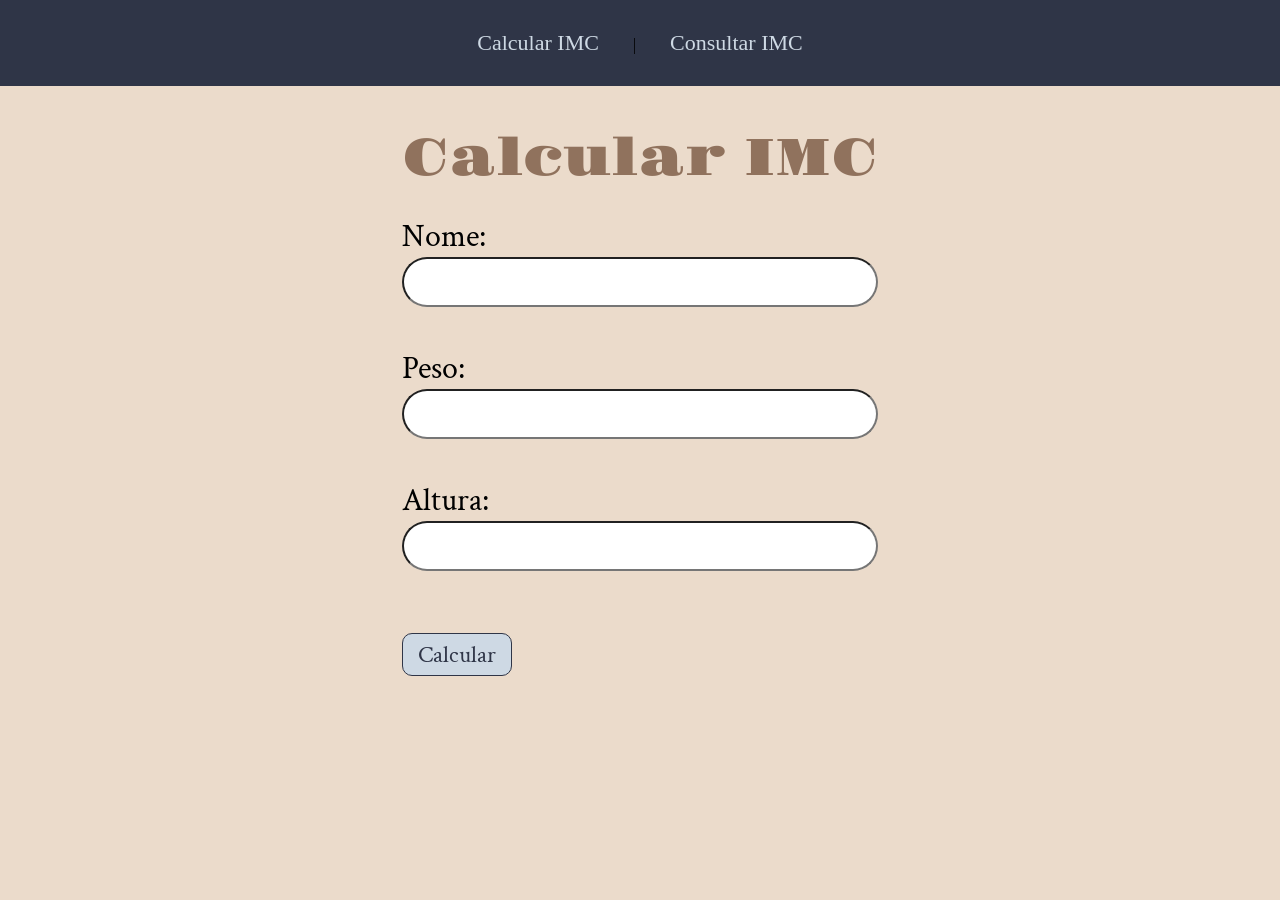
<file: templates/index.html>
<!DOCTYPE html>
<html lang="pt-br">
<head>
    <meta charset="UTF-8">
    <meta name="viewport" content="width=device-width, initial-scale=1.0">
    <title>Calcular IMC</title>
    <link rel="stylesheet" href="/static/styles/style.css">
</head>
<body>
    
    <nav>
        <a href="/">Calcular IMC</a> |
        <a href="/consultar">Consultar IMC</a>
    </nav>

    <div class="formulario">
        <form action="/calcular_imc" method="post" class="imc_formulario">
            <h2>Calcular IMC</h2>
            <label for="nome">Nome:</label>
            <input required type="text" name="nome" id="nome"><br>

            <label for="peso">Peso:</label>
            <input required type="text" step="0.01" min="0" name="peso" id="peso"><br>

            <label for="altura">Altura:</label>
            <input required type="text" step="0.01" min="0" name="altura" id="altura"><br>

            <div class="enviar">
                <button type="submit" class="enviar">Calcular</button>
            </div>
        </form>
    </div>

</body>
</html>

</body>
</html>
</file>
<file: static/styles/style.css>
@import url('https://fonts.googleapis.com/css2?family=Gravitas+One&display=swap');
@import url('https://fonts.googleapis.com/css2?family=Crimson+Text:ital,wght@0,400;0,600;0,700;1,400;1,600;1,700&display=swap');

:root{
    --fonte-titulo: 'Gravitas One', sans-serif;
    --fonte-conteudo: 'Crimson Text', sans-serif;
    --cor-fundo: #ebdbcb;
    --cor-titulo: #90725d;
    --cor-margem: #2f3547;
    --cor-botao: #ced9e4;
}


*{
    margin: 0;
    padding: 0;
}

body{
    background-color:var(--cor-fundo);
}

nav {
    background-color: var(--cor-margem);
    padding: 30px;
    text-align: center;
}

nav a{
    color: var(--cor-botao);
    text-decoration: none;
    font-size: 22px;
    font-weight: 500;
    margin: 0 30px;
}


.formulario{
    display: grid;
    grid-template-columns: auto;
    place-items: center;
    font-family: var(--fonte-conteudo);
    font-size: 18px;
    position: relative;
    top: -60px;
}

.formulario h2{
    font-family: var(--fonte-titulo);
    font-size: 52px;
    font-weight: 100;
    text-align: center;
    margin-top: 10px;
    padding-bottom: 24px;
    color: var(--cor-titulo);
}

.imc_formulario{
    display: grid;
    grid-template-columns: auto;
    padding: 40px;
    margin-top: 50px;
    font-size: 32px;
}

.imc_formulario input[type="text"]{
    font-family: var(--fonte-conteudo);
    border-radius: 50px;
    padding: 10px 15px;
    font-size: 20px;
}

.imc_formulario input[type="text"]:hover{
    background-color: #bcbcbc66;

}

.enviar [type="submit"]{
    font-family: var(--fonte-secundaria);
    font-size: 24px;
    color: var(--cor-margem);
    background-color: var(--cor-botao);
    border: 1px solid var(--cor-margem);
    border-radius: 10px;
    padding: 5px 15px;
    cursor: pointer;
    position: relative;
    top: 20px;
}

    /*CSS da consulta */


    .ver_imc{
        display: grid;
        grid-template-columns: auto;
        place-items: center;
    
    }
     
    .ver_imc h2{
        font-family: var(--fonte-titulo);
        font-size: 52px;
        font-weight: 100;
        text-align: center;
        margin-top: 26px;
        padding-bottom: 24px;
        color: var(--cor-titulo);
    }
     
    .ver_imc_tabela{
        width: 80%;
        border-collapse: collapse;
        font-family: var(--fonte-conteudo);
    }
     
    .ver_imc_tabela th, .ver_imc_tabela td{
        border: 2px solid var(--cor-fundo);
        padding: 15px;
        text-align: center;
        font-size: 18px;
    }
     
    .ver_imc_tabela th {
        background-color: var(--cor-margem);
        font-weight: 600;
        font-size: 24px;
        color: white;
    }
     
    .ver_imc_tabela td {
        background-color: #ffffffb0;
        font-size: 24px;
    }
     
    .ver_imc_tabela tr:hover {
        background-color:  #2f354769;
    }
</file>
